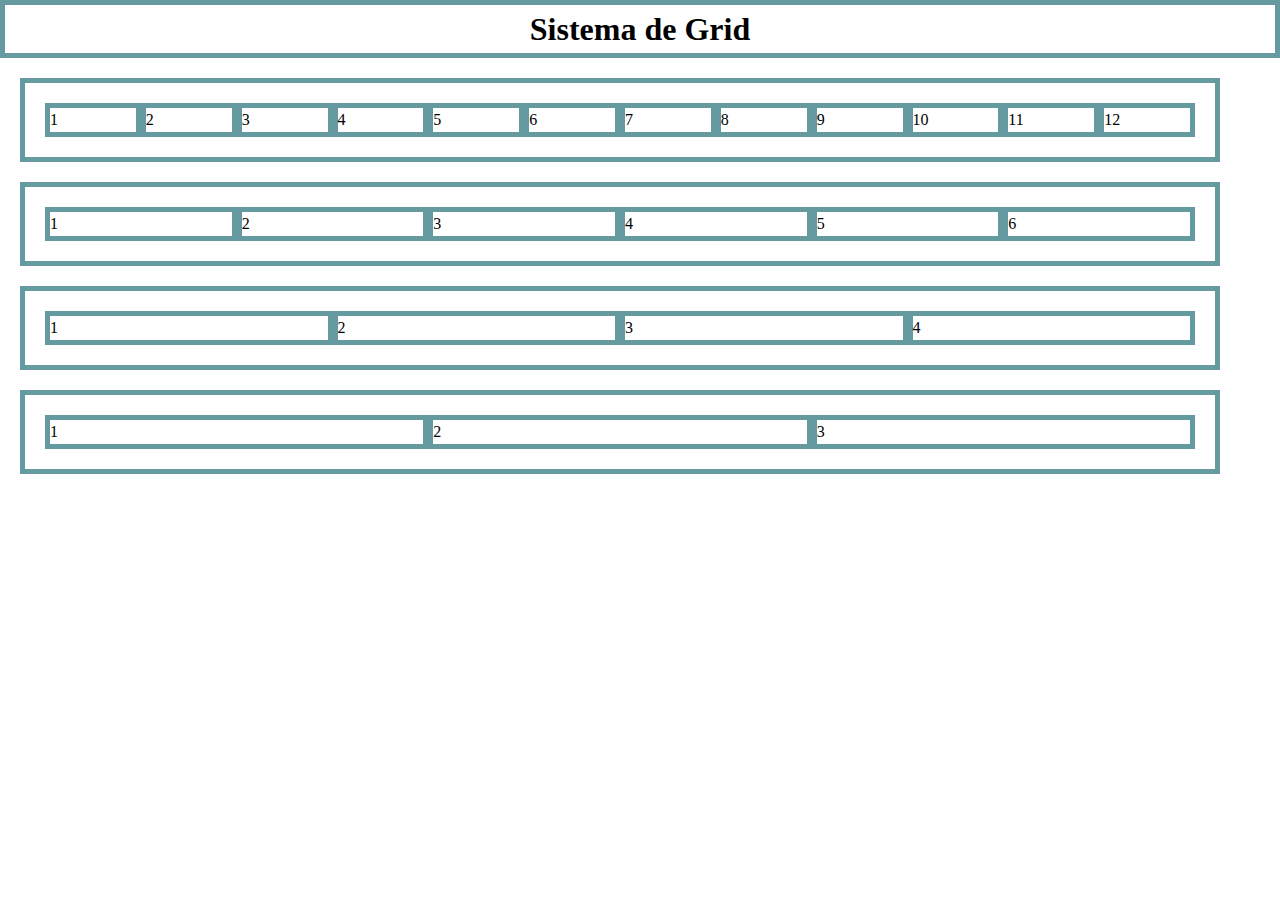
<file: index.html>
<!DOCTYPE html>
<html lang="en">

<head>
    <meta charset="UTF-8">
    <meta name="viewport" content="width=device-width, initial-scale=1.0">
    <title>Sistema Grid</title>
    <link rel="stylesheet" href="assets/css/styles.css">
</head>

<body>
    <div><h1>Sistema de Grid</h1></div>
    <div class="container grid">
        <div class="col-1">1</div>
        <div class="col-1">2</div>
        <div class="col-1">3</div>
        <div class="col-1">4</div>
        <div class="col-1">5</div>
        <div class="col-1">6</div>
        <div class="col-1">7</div>
        <div class="col-1">8</div>
        <div class="col-1">9</div>
        <div class="col-1">10</div>
        <div class="col-1">11</div>
        <div class="col-1">12</div>
    </div>
    <div class="container grid">
        <div class="col-2">1</div>
        <div class="col-2">2</div>
        <div class="col-2">3</div>
        <div class="col-2">4</div>
        <div class="col-2">5</div>
        <div class="col-2">6</div>
    </div>
    <div class="container grid">
        <div class="col-3">1</div>
        <div class="col-3">2</div>
        <div class="col-3">3</div>
        <div class="col-3">4</div>
    </div>
    <div class="container grid">
        <div class="col-4">1</div>
        <div class="col-4">2</div>
        <div class="col-4">3</div>
    </div>
    <h1><a href=""></a></h1>
</body>
</html>
</file>
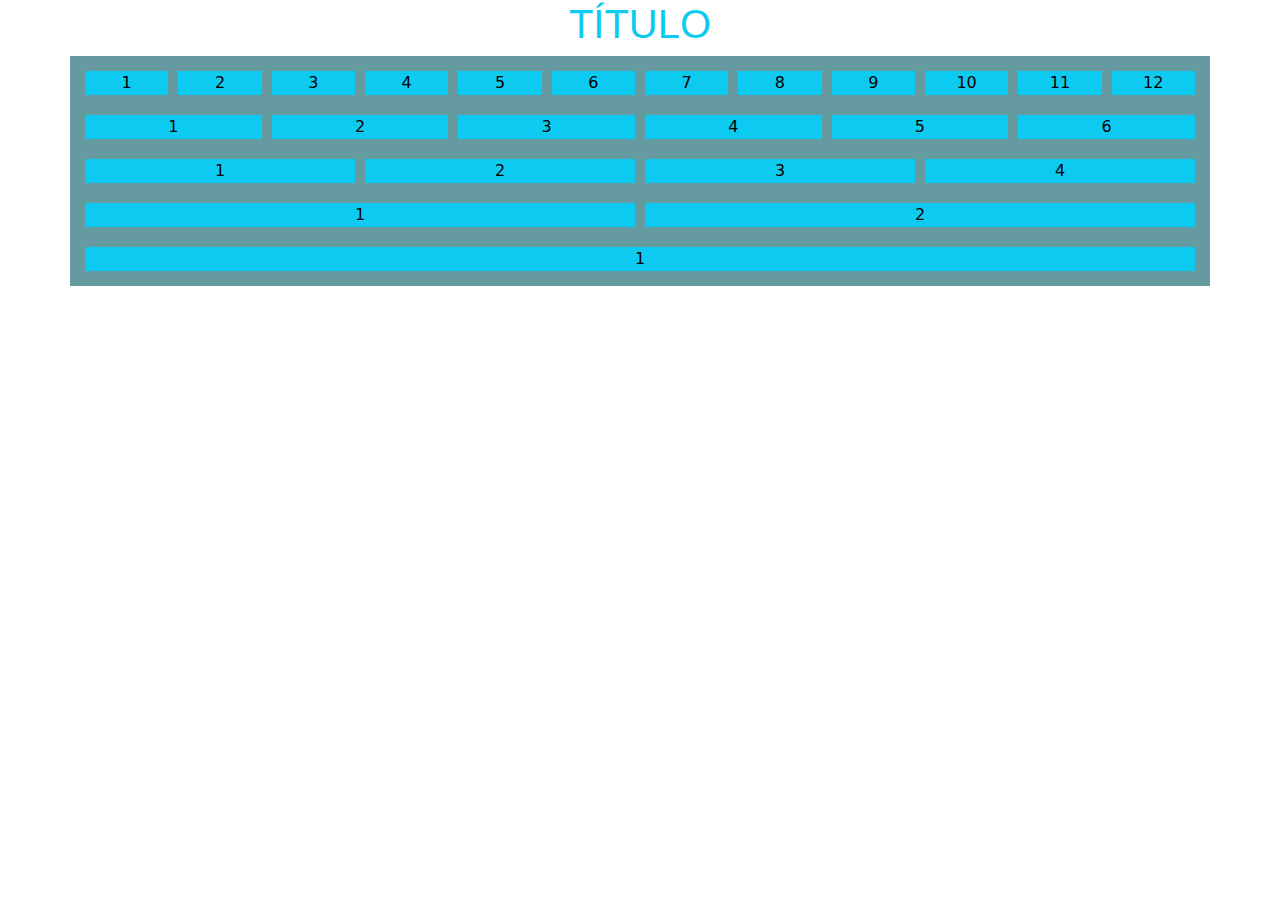
<file: coiso.html>
<!DOCTYPE html>
<html lang="en">
<head>
    <meta charset="UTF-8">
    <meta name="viewport" content="width=device-width, initial-scale=1.0">
    <title>Document</title>
    <script src="https://cdn.jsdelivr.net/npm/@popperjs/core@2.11.8/dist/umd/popper.min.js" integrity="sha384-I7E8VVD/ismYTF4hNIPjVp/Zjvgyol6VFvRkX/vR+Vc4jQkC+hVqc2pM8ODewa9r" crossorigin="anonymous"></script>
    <link href="https://cdn.jsdelivr.net/npm/bootstrap@5.3.3/dist/css/bootstrap.min.css" rel="stylesheet" integrity="sha384-QWTKZyjpPEjISv5WaRU9OFeRpok6YctnYmDr5pNlyT2bRjXh0JMhjY6hW+ALEwIH" crossorigin="anonymous">
</head>
<style>div{
    border: 5px solid rgb(102, 154, 161);
    box-sizing: border-box;
    text-align: center;
}
h1{
    text-align: center;
    font-family: "Arial";
}
</style>
<body>
    <h1 class="text-info">TÍTULO</h1>
    <div class="container bg-black">
        <div class="row bg">
          <div class="col-md-1 text-bg-info ">1</div>
          <div class="col-md-1 text-bg-info">2</div>
          <div class="col-md-1 text-bg-info">3</div>
          <div class="col-md-1 text-bg-info">4</div>
          <div class="col-md-1 text-bg-info">5</div>
          <div class="col-md-1 text-bg-info">6</div>
          <div class="col-md-1 text-bg-info">7</div>
          <div class="col-md-1 text-bg-info">8</div>
          <div class="col-md-1 text-bg-info">9</div>
          <div class="col-md-1 text-bg-info">10</div>
          <div class="col-md-1 text-bg-info">11</div>
          <div class="col-md-1 text-bg-info">12</div>
        </div>
        <div class="row">
          <div class="col-md-2 text-bg-info">1</div>
          <div class="col-md-2 text-bg-info">2</div>
          <div class="col-md-2 text-bg-info">3</div>
          <div class="col-md-2 text-bg-info">4</div>
          <div class="col-md-2 text-bg-info">5</div>
          <div class="col-md-2 text-bg-info">6</div>
        </div>
        <div class="row">
            <div class="col-md-3 text-bg-info">1</div>
            <div class="col-md-3 text-bg-info">2</div>
            <div class="col-md-3 text-bg-info">3</div>
            <div class="col-md-3 text-bg-info">4</div>
        </div>
        <div class="row">
            <div class="col-md-6 text-bg-info">1</div>
            <div class="col-md-6 text-bg-info">2</div>
        </div>
        <div class="row">
            <div class="col-md-12 text-bg-info">1</div>
        </div>
      </div>






    <script src="https://cdn.jsdelivr.net/npm/bootstrap@5.3.3/dist/js/bootstrap.min.js" integrity="sha384-0pUGZvbkm6XF6gxjEnlmuGrJXVbNuzT9qBBavbLwCsOGabYfZo0T0to5eqruptLy" crossorigin="anonymous"></script>
</body>
</html>
</file>
<file: assets/css/styles.css>
/*
  1. Use a more-intuitive box-sizing model.
*/
*, *::before, *::after {
  box-sizing: border-box;
}

/*
  2. Remove default margin
*/
* {
  margin: 0;
}

/*
  Typographic tweaks!
  3. Add accessible line-height
  4. Improve text rendering
*/
body {
  line-height: 1.5;
  -webkit-font-smoothing: antialiased;
}

/*
  5. Improve media defaults
*/
img, picture, video, canvas, svg {
  display: block;
  max-width: 100%;
}

/*
  6. Remove built-in form typography styles
*/
input, button, textarea, select {
  font: inherit;
}

/*
  7. Avoid text overflows
*/
p, h1, h2, h3, h4, h5, h6 {
  overflow-wrap: break-word;
}

/*
  8. Create a root stacking context
*/
#root, #__next {
  isolation: isolate;
}

h1 {
  text-align: center;
}

.container {
  max-width: 1200px;
  margin-left: auto;
  margin-right: auto;
  margin: 20px;
  padding: 20px;
}

.grid {
  display: grid;
  grid-template-columns: repeat(12, 1fr);
}
.grid .col-1 {
  grid-column: span 1;
}
@media (max-width: 768px) {
  .grid .col-1 {
    grid-column: span 6;
  }
}
.grid .col-2 {
  grid-column: span 2;
}
@media (max-width: 768px) {
  .grid .col-2 {
    grid-column: span 6;
  }
}
.grid .col-3 {
  grid-column: span 3;
}
@media (max-width: 768px) {
  .grid .col-3 {
    grid-column: span 12;
  }
}
.grid .col-4 {
  grid-column: span 4;
}
@media (max-width: 768px) {
  .grid .col-4 {
    grid-column: span 12;
  }
}
.grid .col-5 {
  grid-column: span 5;
}
@media (max-width: 768px) {
  .grid .col-5 {
    grid-column: span 12;
  }
}
.grid .col-6 {
  grid-column: span 6;
}
@media (max-width: 768px) {
  .grid .col-6 {
    grid-column: span 12;
  }
}
.grid .col-7 {
  grid-column: span 7;
}
@media (max-width: 768px) {
  .grid .col-7 {
    grid-column: span 12;
  }
}
.grid .col-8 {
  grid-column: span 8;
}
@media (max-width: 768px) {
  .grid .col-8 {
    grid-column: span 12;
  }
}
.grid .col-9 {
  grid-column: span 9;
}
@media (max-width: 768px) {
  .grid .col-9 {
    grid-column: span 12;
  }
}
.grid .col-10 {
  grid-column: span 10;
}
@media (max-width: 768px) {
  .grid .col-10 {
    grid-column: span 12;
  }
}
.grid .col-11 {
  grid-column: span 11;
}
@media (max-width: 768px) {
  .grid .col-11 {
    grid-column: span 12;
  }
}
.grid .col-12 {
  grid-column: span 12;
}

div {
  border: 5px solid rgb(102, 154, 161);
  box-sizing: border-box;
}/*# sourceMappingURL=styles.css.map */
</file>
